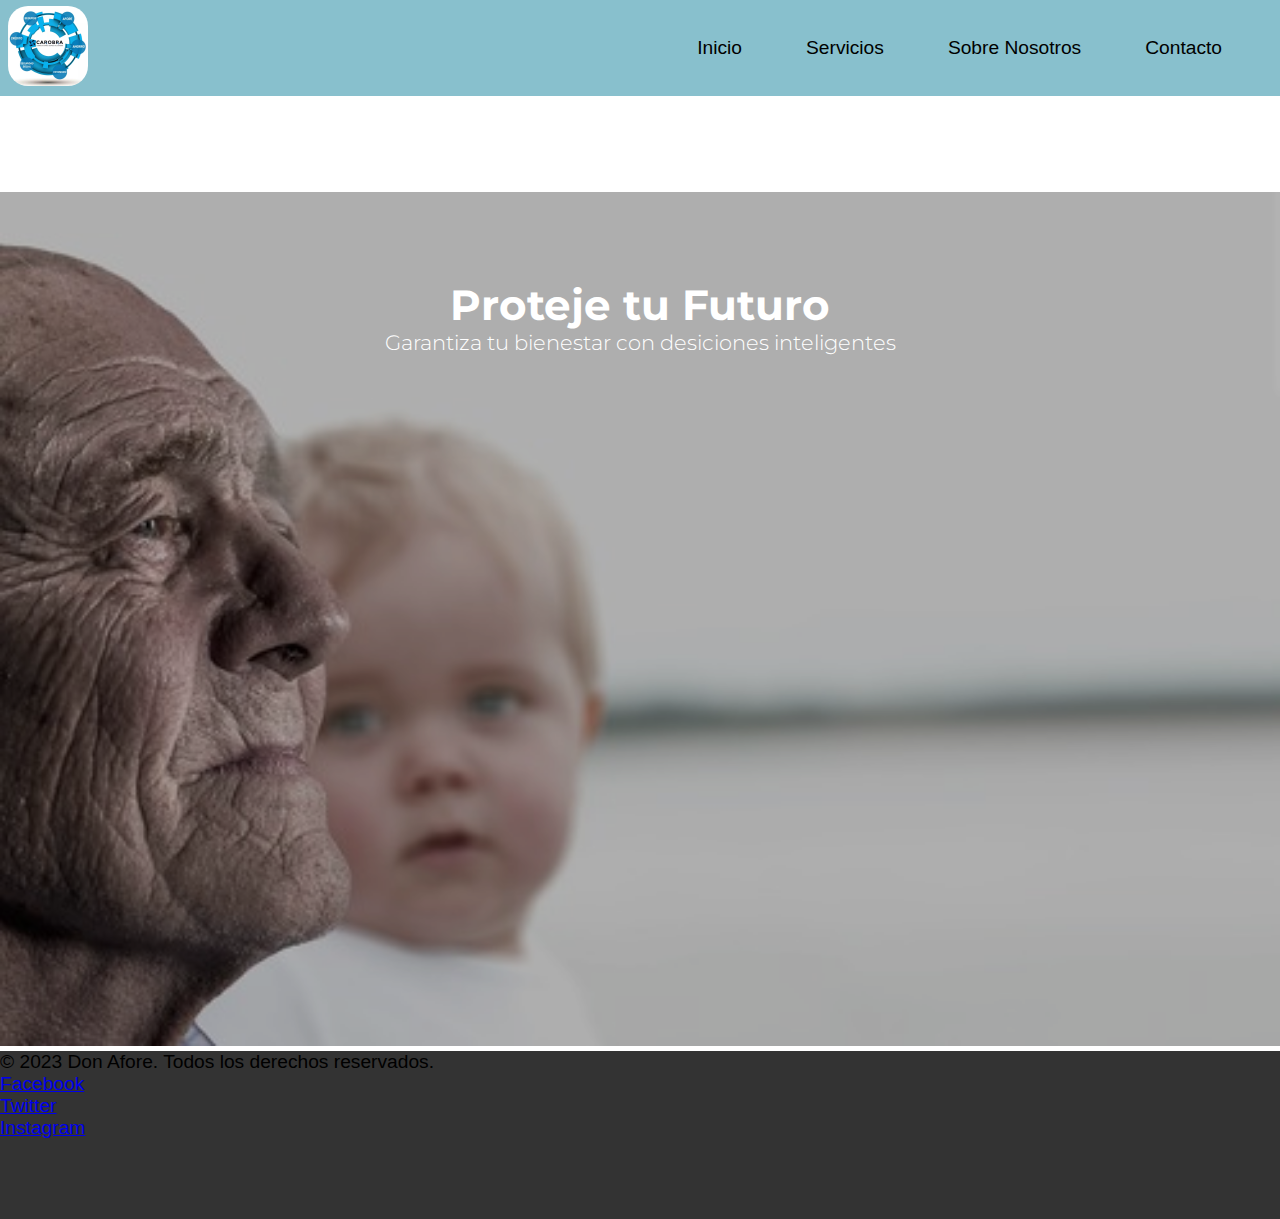
<file: Index.html>
<!DOCTYPE html>
<html lang="en">

<head>
    <meta charset="UTF-8">
    <meta name="viewport" content="width=device-width, initial-scale=1.0">
    <link rel="stylesheet" href="General.css">
    <link rel="stylesheet" href="Index.css">
    <link rel="preconnect" href="https://fonts.googleapis.com">
    <link rel="preconnect" href="https://fonts.gstatic.com" crossorigin>
    <link href="https://fonts.googleapis.com/css2?family=Montserrat:ital,wght@0,100..900;1,100..900&display=swap"
        rel="stylesheet">
    <title>Inicio</title>
</head>

<body>
    <header>
        <div class="conthead">
            <div class="logo">
                <img src="Asets/Logo.jpeg" alt="Logo">
            </div>
            <div class="menus">
                <ul>
                    <li><a href="">Inicio</a></li>
                    <li><a href="">Servicios</a></li>
                    <li><a href="">Sobre Nosotros</a></li>
                    <li><a href="">Contacto</a></li>
                </ul>
            </div>
        </div>
    </header>
    <main>
        <div class="centro">
            <img src="Asets/Index-imagen - movil.jpg" alt="">
            <div class="textos">
                <h1>Proteje tu Futuro</h1>
                <p>Garantiza tu bienestar con desiciones inteligentes</p>
            </div>
        </div>
    </main>
    <footer>
        <div class="footer-content">
            <p>&copy; 2023 Don Afore. Todos los derechos reservados.</p>
            <ul class="social-media">
                <li><a href="#">Facebook</a></li>
                <li><a href="#">Twitter</a></li>
                <li><a href="#">Instagram</a></li>
            </ul>
        </div>
    </footer>
</body>

</html>
</file>
<file: General.css>
* {
    margin: 0;
    padding: 0;
    box-sizing: border-box;
}

body {
    font-family: 'Arial';
    font-size: 1.2rem;
}

header {
    background-color: #88c0cd;
    width: 100%;
    position: fixed;
    display: flex;
    flex-direction: column;
    z-index: 100;
}

.logo {
    text-align: center;
    justify-content: center;
    padding: .5rem;
}

.logo img {
    width: 100px;
    height: 100px;
    border-radius: 20px;
}

.menus {
    display: flex;
    flex-direction: row;
    align-items: center;
    padding: 1.3rem;
}

.menus a {
    text-decoration: none;
    color: black;
}

.menus ul {
    display: flex;
    justify-content: space-between;
    padding: 10px;
    width: 100%;
}

.menus li {
    list-style: none;
}

footer {
    background-color: #333333;
    height: 13rem;
}

.contfoot {
    display: grid;
    grid-template-columns: repeat(2, 1fr);
    grid-template-rows: repeat(1, 1fr);
    align-items: center;
    text-align: center;
    padding: 10px;
}

.enlaces a {
    text-decoration: none;
    color: #fff;
}

.enlaces ul {
    list-style: none;
}

.enlaces p {
    font-size: 1rem;
    color: #fff;
    font-weight: 800;
}

.redes p {
    font-size: 1rem;
    color: #fff;
    font-weight: 800;
}

.coppy {
    padding: 1rem;
    color: #cccccc;
    text-align: center;
    grid-column: span 2 / span 2;
    grid-column-start: 1;
    grid-row-start: 2;
}

@media (min-width: 1080px) {
    .conthead {
        background-color: #88c0cd;
        width: 100%;
        position: fixed;
        display: flex;
        z-index: 100;
        height: 6rem;
        justify-content: space-between;
        align-items: center;
    }

    .logo img {
        width: 80px;
        height: 80px;
        border-radius: 20px;
    }

    .menus {
        display: flex;
        flex-direction: row;
        align-items: center;
        padding: 1rem;
        height: 100%;

    }

    .menus a {
        text-decoration: none;
        color: black;
        padding: 0 2rem 0 2rem;
    }

    .menus ul {
        display: flex;
    }

    .menus li {
        list-style: none;
    }

    footer {
        background-color: #333333;
        height: 10.5rem;
    }

    .contfoot {
        padding-top: 2rem;
        display: grid;
        grid-template-columns: repeat(3, 1fr);
        align-items: center;
        text-align: center;

    }

    .enlaces a {
        text-decoration: none;
        color: #fff;
    }

    .enlaces ul {
        list-style: none;
    }

    .enlaces p {
        font-size: 1rem;
        color: #fff;
        font-weight: 800;
    }

    .redes p {
        font-size: 1rem;
        color: #fff;
        font-weight: 800;
    }

    .coppy {
        grid-row-start: 1;
        grid-column-start: 1;
        color: #cccccc;
        text-align: center;
        grid-column: span 1 / span 1;
    }
}
</file>
<file: Index.css>
.centro {
    padding-top: 12rem;
    width: 100%;
}

.centro img {
    filter: brightness(0.7);
    width: 100%;
}

.textos {
    padding: 10px;
    color: white;
    font-size: 1.3rem;
    position: absolute;
    display: flex;
    flex-direction: column;
    justify-content: center;
    top: 30%;
    text-align: center;
    width: 100%;
    font-family: "Montserrat", sans-serif;
    font-optical-sizing: auto;
    font-weight: 300;
    font-style: normal;
}
</file>
